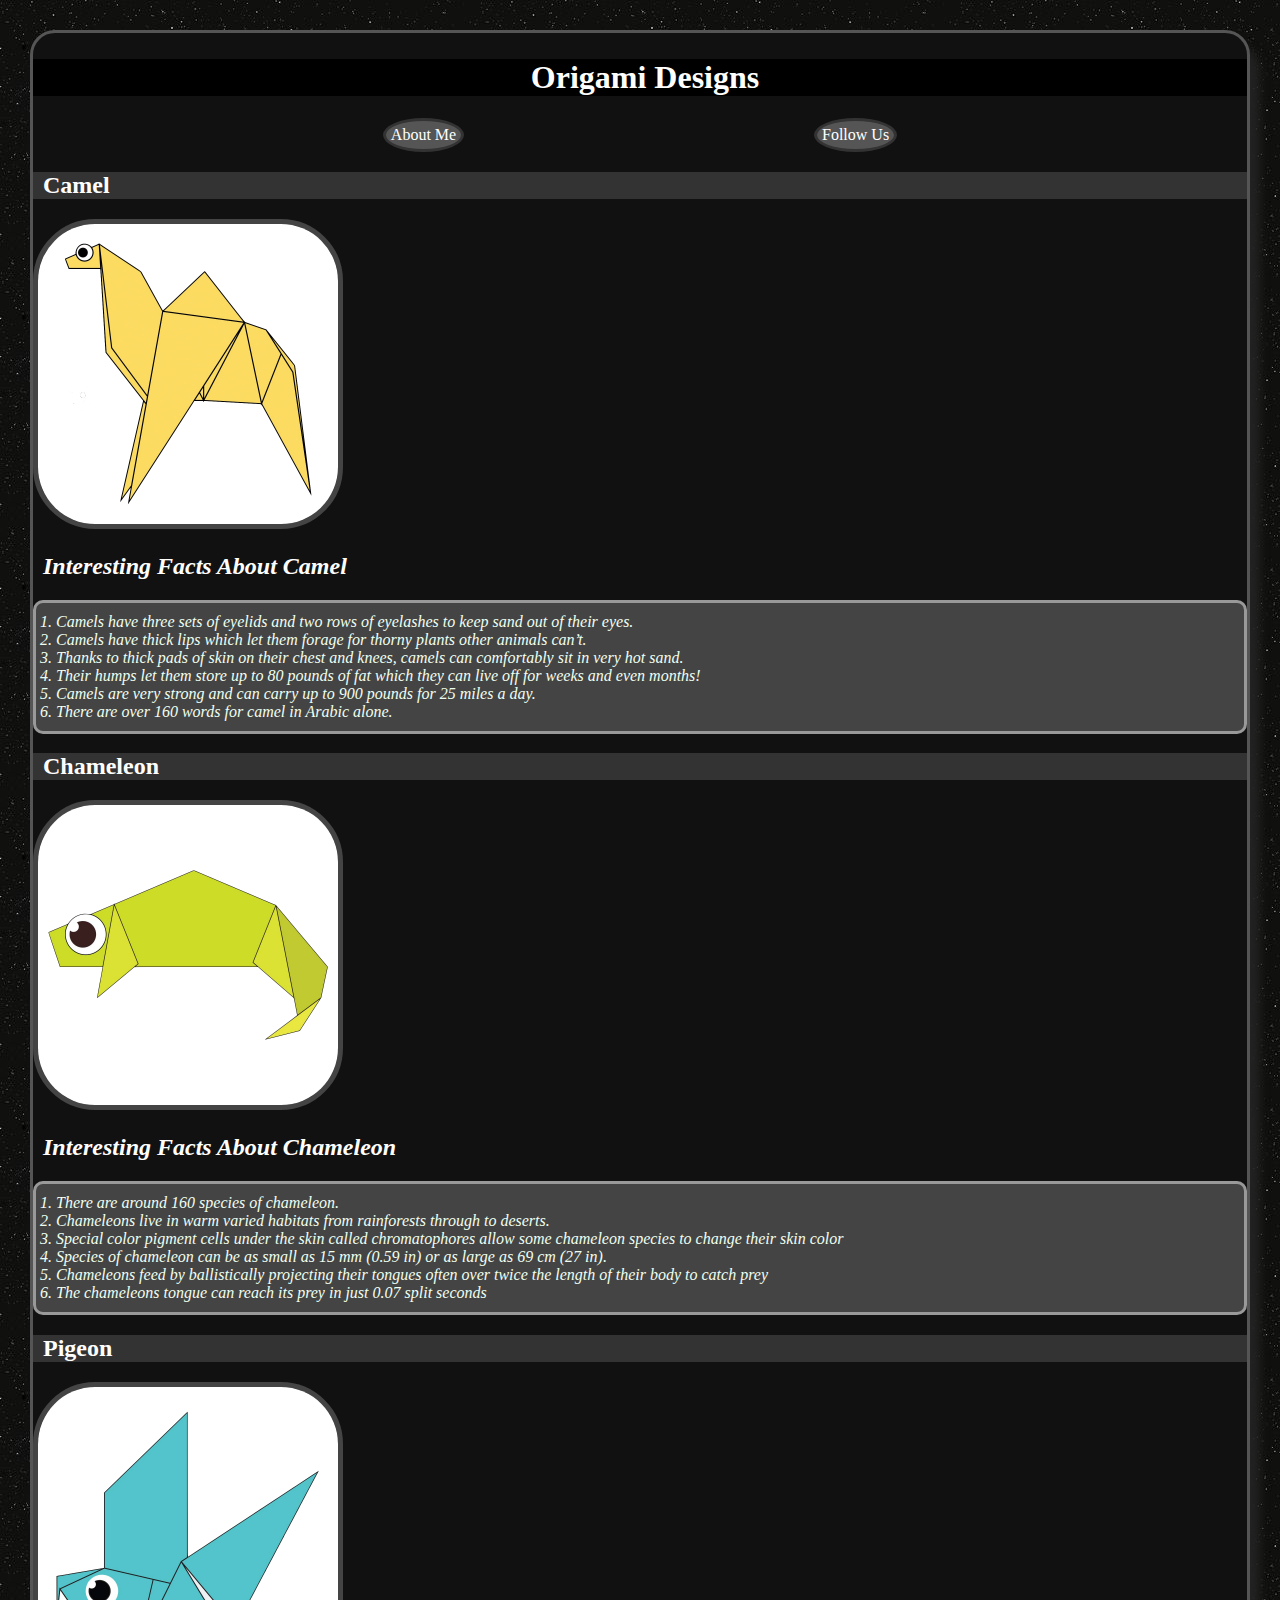
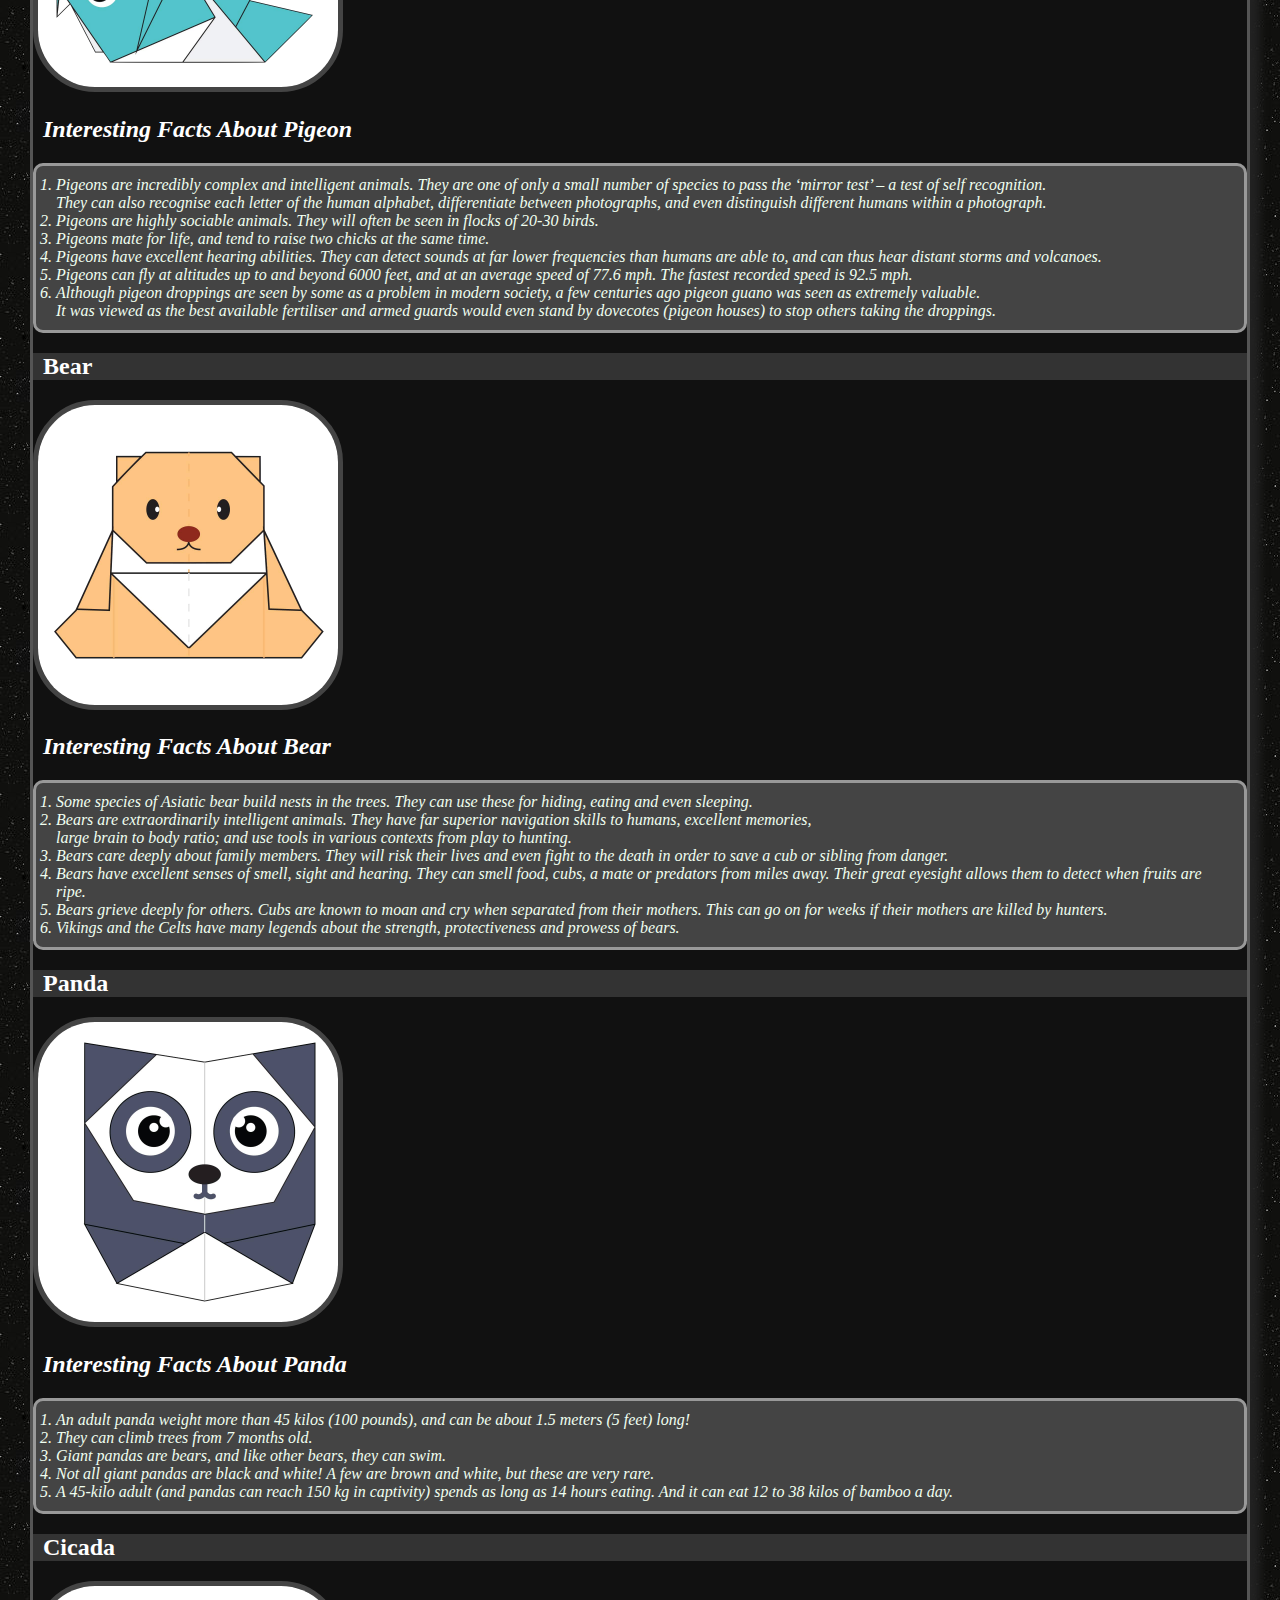
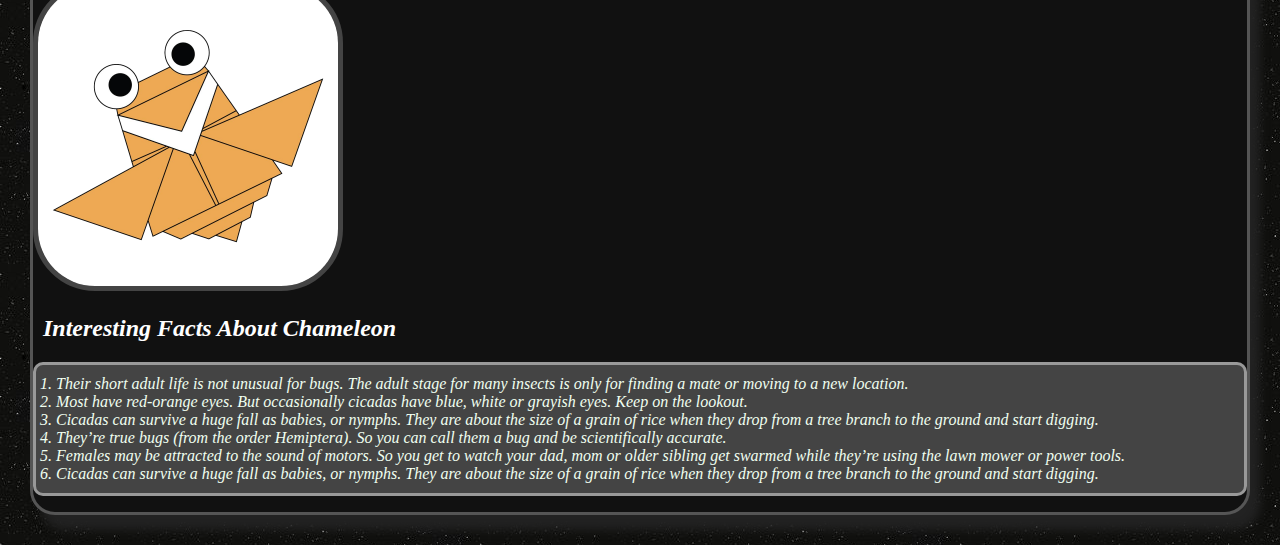
<file: index.html>
<!DOCTYPE html><html>

    <head>

        <title>Origami Designs</title>
        <link rel="stylesheet" href="style.css" type="text/css">
    </head>
    <body>

        <h1>Origami Designs</h1>
        <div id="menu">
            <a href="aboutme.html" id="af">About Me</a>
            <a href="followus.html" id="af">Follow Us</a>
        </div>

        <!--Camel-->
        <a href="https://origami.me/camel/" target=”_blank” id="tdf">
            <h2 id="n">Camel</h2>
            <img src="images/camel.png" alt="Completed Camel Origami" width="300" height="300">
        </a>
        <i><h2 id="i">Interesting Facts About Camel</h2>  
            <ol id="b">
                <li id="l">Camels have three sets of eyelids and two rows of eyelashes to keep sand out of their eyes.</li>
                <li id="l">Camels have thick lips which let them forage for thorny plants other animals can’t.</li>
                <li id="l">Thanks to thick pads of skin on their chest and knees, camels can comfortably sit in very hot sand.</li>
                <li id="l">Their humps let them store up to 80 pounds of fat which they can live off for weeks and even months!</li>
                <li id="l">Camels are very strong and can carry up to 900 pounds for 25 miles a day.</li>
                <li id="l">There are over 160 words for camel in Arabic alone.</li>
            </ol>
        </i>

        <!--Chameleon-->
        <a href="https://origami.me/chameleon/" target=”_blank” id="tdf">
            <h2 id="n">Chameleon</h2>
            <img src="images/chameleon.png" alt="Completed Chameleon Origami" width="300" height="300">
        </a>
        <i><h2 id="i">Interesting Facts About Chameleon</h2>  
            <ol id="b">
                <li id="l">There are around 160 species of chameleon.</li>
                <li id="l">Chameleons live in warm varied habitats from rainforests through to deserts.</li>
                <li id="l">Special color pigment cells under the skin called chromatophores allow some chameleon species to change their skin color</li>
                <li id="l">Species of chameleon can be as small as 15 mm (0.59 in) or as large as 69 cm (27 in).</li>
                <li id="l">Chameleons feed by ballistically projecting their tongues often over twice the length of their body to catch prey</li>
                <li id="l">The chameleons tongue can reach its prey in just 0.07 split seconds</li>
            </ol>
        </i>

        <!--Pigeon-->
        <a href="https://origami.me/pigeon/" target=”_blank” id="tdf">
            <h2 id="n">Pigeon</h2>
            <img src="images/pigeon.png" alt="Completed Pigeon Origami" width="300" height="300">
        </a>
        <i><h2 id="i">Interesting Facts About Pigeon</h2>  
            <ol id="b">
                <li id="l">Pigeons are incredibly complex and intelligent animals. They are one of only a small number of species to pass the ‘mirror test’ – a test of self recognition.<br>
                           They can also recognise each letter of the human alphabet, differentiate between photographs, and even distinguish different humans within a photograph.
                </li>
                <li id="l">Pigeons are highly sociable animals. They will often be seen in flocks of 20-30 birds.</li>
                <li id="l">Pigeons mate for life, and tend to raise two chicks at the same time.</li>
                <li id="l">Pigeons have excellent hearing abilities. They can detect sounds at far lower frequencies than humans are able to, and can thus hear distant storms and volcanoes.</li>
                <li id="l">Pigeons can fly at altitudes up to and beyond 6000 feet, and at an average speed of 77.6 mph. The fastest recorded speed is 92.5 mph.</li>
                <li id="l">Although pigeon droppings are seen by some as a problem in modern society, a few centuries ago pigeon guano was seen as extremely valuable.<br>
                           It was viewed as the best available fertiliser and armed guards would even stand by dovecotes (pigeon houses) to stop others taking the droppings.
                </li>
            </ol>
        </i>

        <!--Teddy-->
        <a href="https://origami.me/teddy-bear/" target=”_blank” id="tdf">
            <h2 id="n">Bear</h2>
            <img src="images/teddy.png" alt="Completed Bear Origami" width="300" height="300">
        </a>
        <i><h2 id="i">Interesting Facts About Bear</h2>  
            <ol id="b">
                <li id="l">Some species of Asiatic bear build nests in the trees. They can use these for hiding, eating and even sleeping.</li>
                <li id="l">Bears are extraordinarily intelligent animals. They have far superior navigation skills to humans, excellent memories,<br>
                           large brain to body ratio; and use tools in various contexts from play to hunting.
                </li>
                <li id="l">Bears care deeply about family members. They will risk their lives and even fight to the death in order to save a cub or sibling from danger.</li>
                <li id="l">Bears have excellent senses of smell, sight and hearing. They can smell food, cubs, a mate or predators from miles away. Their great eyesight allows them to detect when fruits are ripe.</li>
                <li id="l">Bears grieve deeply for others. Cubs are known to moan and cry when separated from their mothers.  This can go on for weeks if their mothers are killed by hunters.</li>
                <li id="l">Vikings and the Celts have many legends about the strength, protectiveness and prowess of bears.</li>
            </ol>
        </i>

        <!--Panda-->
        <a href="https://origami.me/panda/" target=”_blank” id="tdf">
            <h2 id="n">Panda</h2>
            <img src="images/panda.png" alt="Completed Panda Origami" width="300" height="300">
        </a>
        <i><h2 id="i">Interesting Facts About Panda</h2>  
            <ol id="b">
                <li id="l">An adult panda weight more than 45 kilos (100 pounds), and can be about 1.5 meters (5 feet) long!</li>
                <li id="l">They can climb trees from 7 months old.</li>
                <li id="l">Giant pandas are bears, and like other bears, they can swim.</li>
                <li id="l">Not all giant pandas are black and white! A few are brown and white, but these are very rare.</li>
                <li id="l">A 45-kilo adult (and pandas can reach 150 kg in captivity) spends as long as 14 hours eating. And it can eat 12 to 38 kilos of bamboo a day.</li>
            </ol>
        </i>

        <!--Cicada-->
        <a href="https://origami.me/flying-cicada/" target=”_blank” id="tdf">
            <h2 id="n">Cicada</h2>
            <img src="images/cicada.png" alt="Completed Cicada Origami" width="300" height="300">
        </a>
        <i><h2 id="i">Interesting Facts About Chameleon</h2>  
            <ol id="b">
                <li id="l">Their short adult life is not unusual for bugs. The adult stage for many insects is only for finding a mate or moving to a new location.</li>
                <li id="l">Most have red-orange eyes. But occasionally cicadas have blue, white or grayish eyes. Keep on the lookout.</li>
                <li id="l">Cicadas can survive a huge fall as babies, or nymphs. They are about the size of a grain of rice when they drop from a tree branch to the ground and start digging.</li>
                <li id="l">They’re true bugs (from the order Hemiptera). So you can call them a bug and be scientifically accurate.</li>
                <li id="l">Females may be attracted to the sound of motors. So you get to watch your dad, mom or older sibling get swarmed while they’re using the lawn mower or power tools.</li>
                <li id="l">Cicadas can survive a huge fall as babies, or nymphs. They are about the size of a grain of rice when they drop from a tree branch to the ground and start digging.</li>
            </ol>
        </i>
    </body>
</html>
</file>
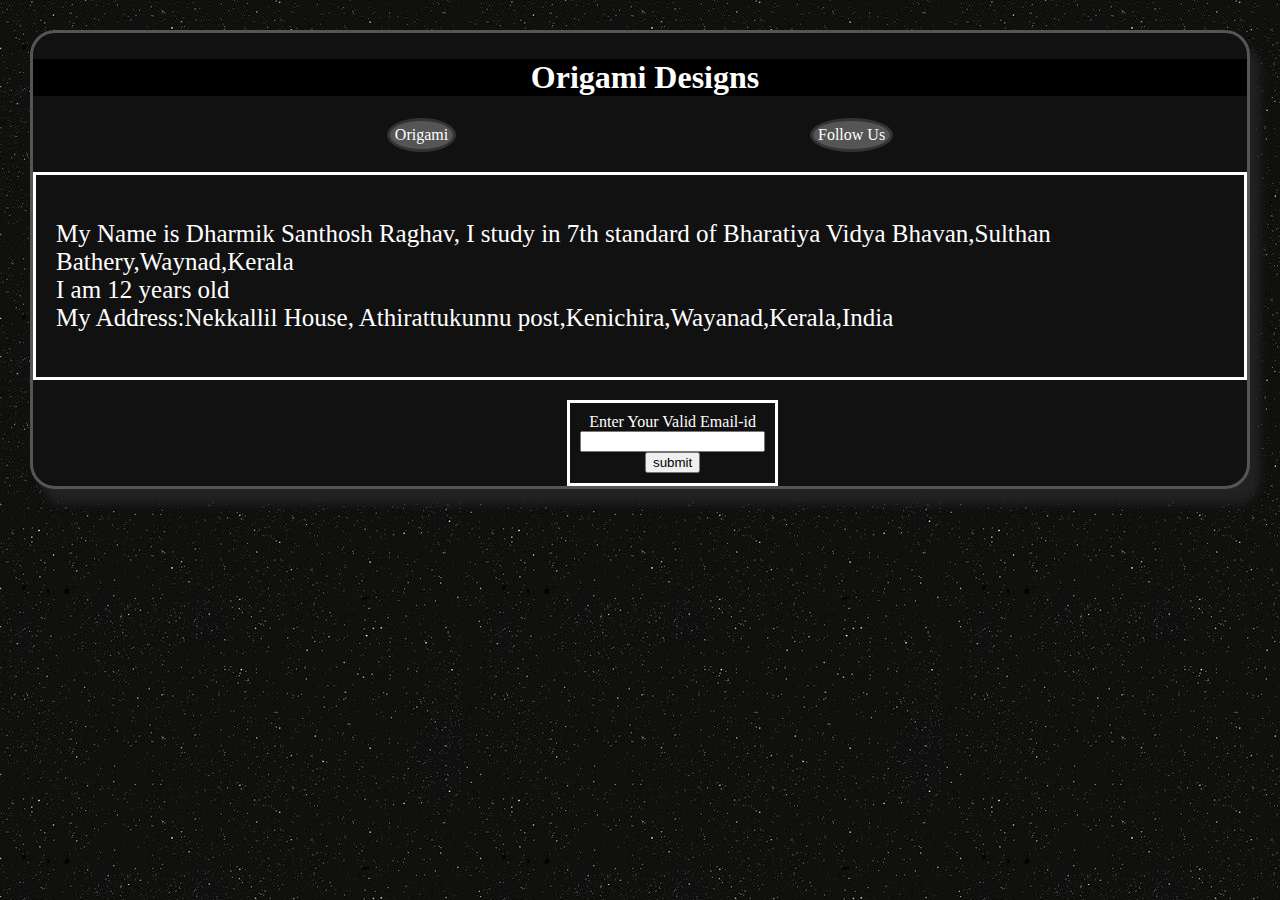
<file: about.html>
<!DOCTYPE html><html>
    <head>
        <title>Origami Designs</title>
        <link rel="stylesheet" href="style.css" type="text/css">
    </head>
    <body>

        <h1>Origami Designs</h1>
        <div id="menu">
            <a href="index.html" id="af">Origami</a>
            <a href="follow_us.html" id="af">Follow Us</a>
        </div>
        
        <div class="me" style = border:solid>
            <p style=font-size:25px>My Name is Dharmik Santhosh Raghav, I study in 7th standard of Bharatiya Vidya Bhavan,Sulthan Bathery,Waynad,Kerala<br>
                I am 12 years old<br>
                My Address:Nekkallil House, Athirattukunnu post,Kenichira,Wayanad,Kerala,India
            </p>
        </div>
        <div id="form">

            <form>

                <label for="email">
                    Enter Your Valid Email-id
                </label><br>
                <input type="text" id="email"></input><br>
                <input type="submit" value="submit"></input>
            </form>
        </div>
    </body>
</html>
</file>
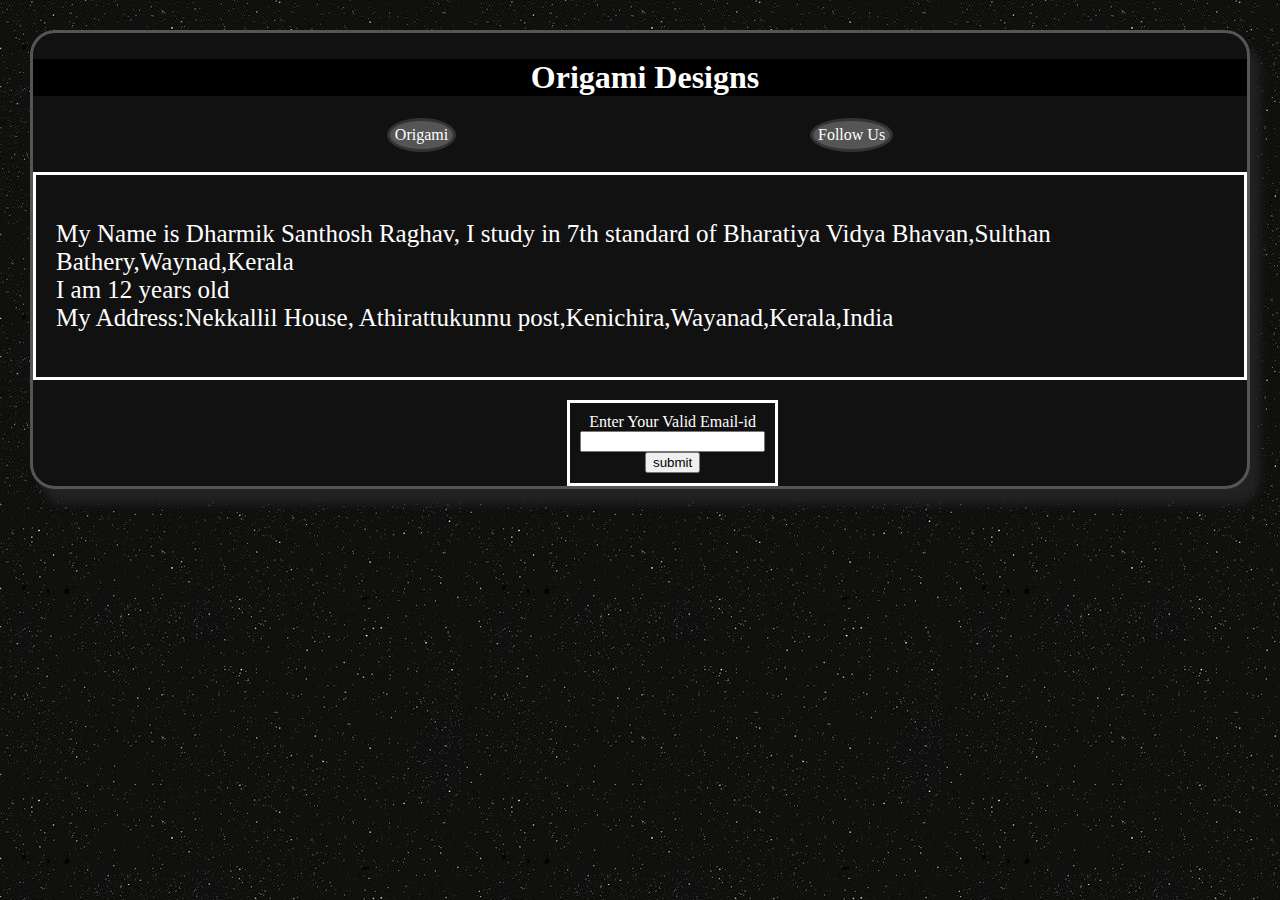
<file: aboutme.html>
<!DOCTYPE html><html>
    <head>
        <title>Origami Designs</title>
        <link rel="stylesheet" href="style.css" type="text/css">
    </head>
    <body>

        <h1>Origami Designs</h1>
        <div id="menu">
            <a href="index.html" id="af">Origami</a>
            <a href="followus.html" id="af">Follow Us</a>
        </div>
        
        <div class="me" style = border:solid>
            <p style=font-size:25px>My Name is Dharmik Santhosh Raghav, I study in 7th standard of Bharatiya Vidya Bhavan,Sulthan Bathery,Waynad,Kerala<br>
                I am 12 years old<br>
                My Address:Nekkallil House, Athirattukunnu post,Kenichira,Wayanad,Kerala,India
            </p>
        </div>
        <div id="form">

            <form>

                <label for="email">
                    Enter Your Valid Email-id
                </label><br>
                <input type="text" id="email"></input><br>
                <input type="submit" value="submit"></input>
            </form>
        </div>
    </body>
</html>
</file>
<file: style.css>
html {
    background-image: url('images/bg.jpg');
}
body {
    background-color: #111;
    padding-top: 5px;
    margin: 30px;
    border: solid;
    border-color: #555;
    border-radius: 25px;
    color: white;
    box-shadow: 10px 15px 10px #222;
}
h1 {
    background-color: black;
    color: white;
    padding-left: 10px;
    text-align: center;
}
#menu {

    display: flex;
    justify-content: space-evenly;
}
#af {
    color: white;
    background-color: #555;
    display: flex;
    border: #333 solid;
    border-radius: 50%;
    width: max-content;
    padding: 5px;
    text-decoration: none;
}
#af:hover {

    color: #555;
    background-color: white;
    display: flex;
    border: #eee solid;
}
#n {
    color: #fff;
    background-color: #333;
    padding-left: 10px;
}
img {
    border: solid;
    border-radius: 20%;
    border-color: #444;
    border-width: 5px;
}
#i {
    color: white;
    padding-left: 10px;
}
#b {
    background-color: #444;
    color: honeydew;
    padding: 10px;
    border: solid;
    border-color: #999;
    border-radius: 10px;
}
#l {
    margin-left: 10px;
}
#tdf {
    text-decoration: none;
}
.me {

    margin-top: 20px;
    padding: 20px;
}
#form {

    border: solid;
    border-color: white;
    margin-top: 20px;
    margin-left: 44%;
    text-align: center;
    padding: 10px;
    width: fit-content;
}
</file>
